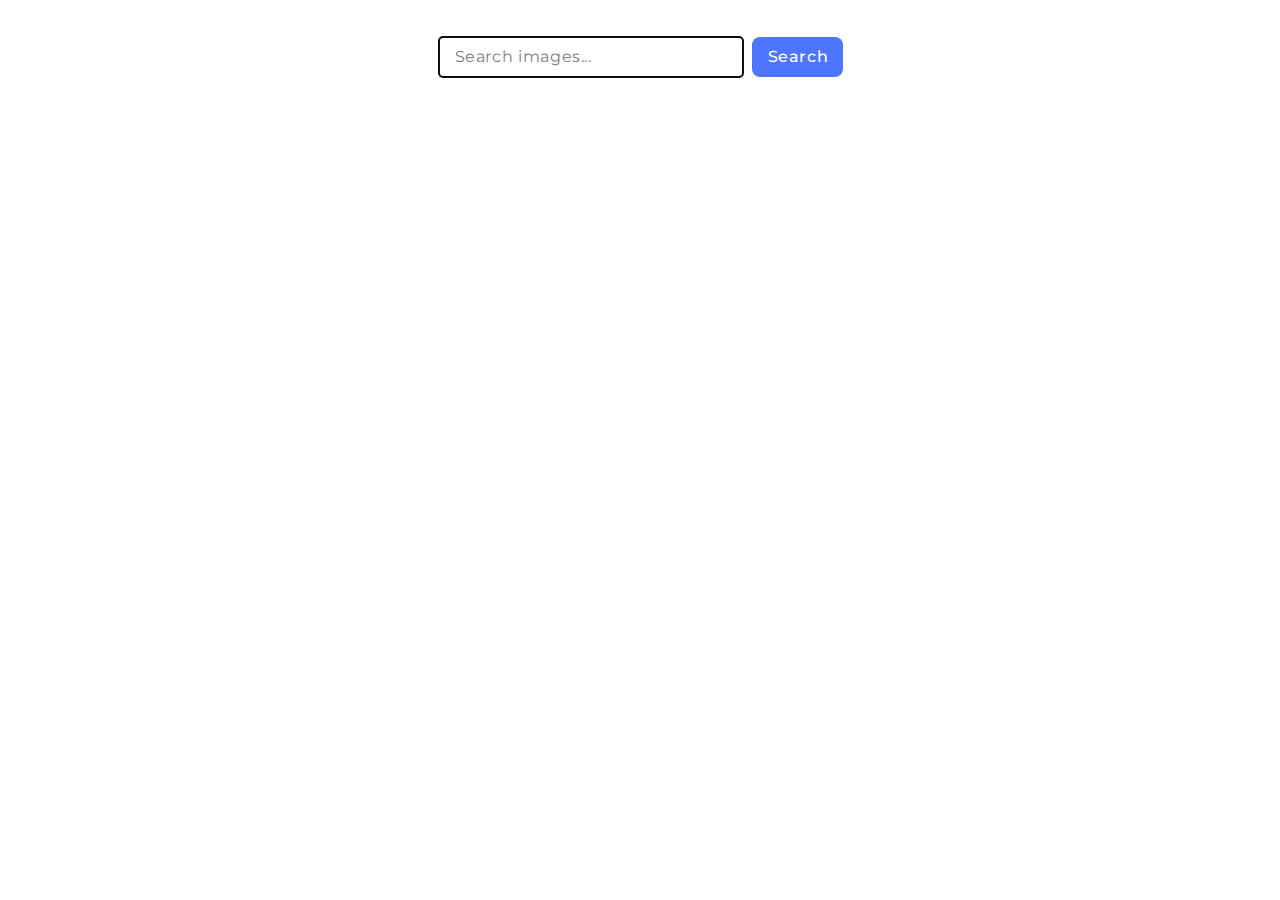
<file: src/index.html>
<!DOCTYPE html>
<html lang="en">

<head>
  <meta charset="UTF-8" />
  <link href="https://fonts.googleapis.com/css?family=Montserrat:regular,500,600&display=swap" rel="stylesheet">

  <link rel="icon" type="image/svg+xml" href="./img/icons8-google-поиск.svg" />
  <meta name="viewport" content="width=device-width, initial-scale=1.0" />
  <title>HW_12</title>
  <link rel="stylesheet" href="./css/styles.css" />
</head>

<body>

  <main>
    <form action="submit" class="js-search-form search-form">
      <input type="text" name="search" placeholder="Search images..." autofocus class="submit-input">
      <button type="submit" class="button-search">Search</button>
    </form>
    <ul class="js-gallery gallery"></ul>

    <span class="loader loader-on">Loading images, please wait...</span>

    <div class="button-box">
      <button type="button" class="load-more load-more-hidden">Load more</button>
    </div>
  </main>

  <script type="module" src="./js/pixabay-api.js"></script>
  <script type="module" src="./js/render-functions.js"></script>
  <script type="module" src="./main.js"></script>
</body>

</html>
</file>
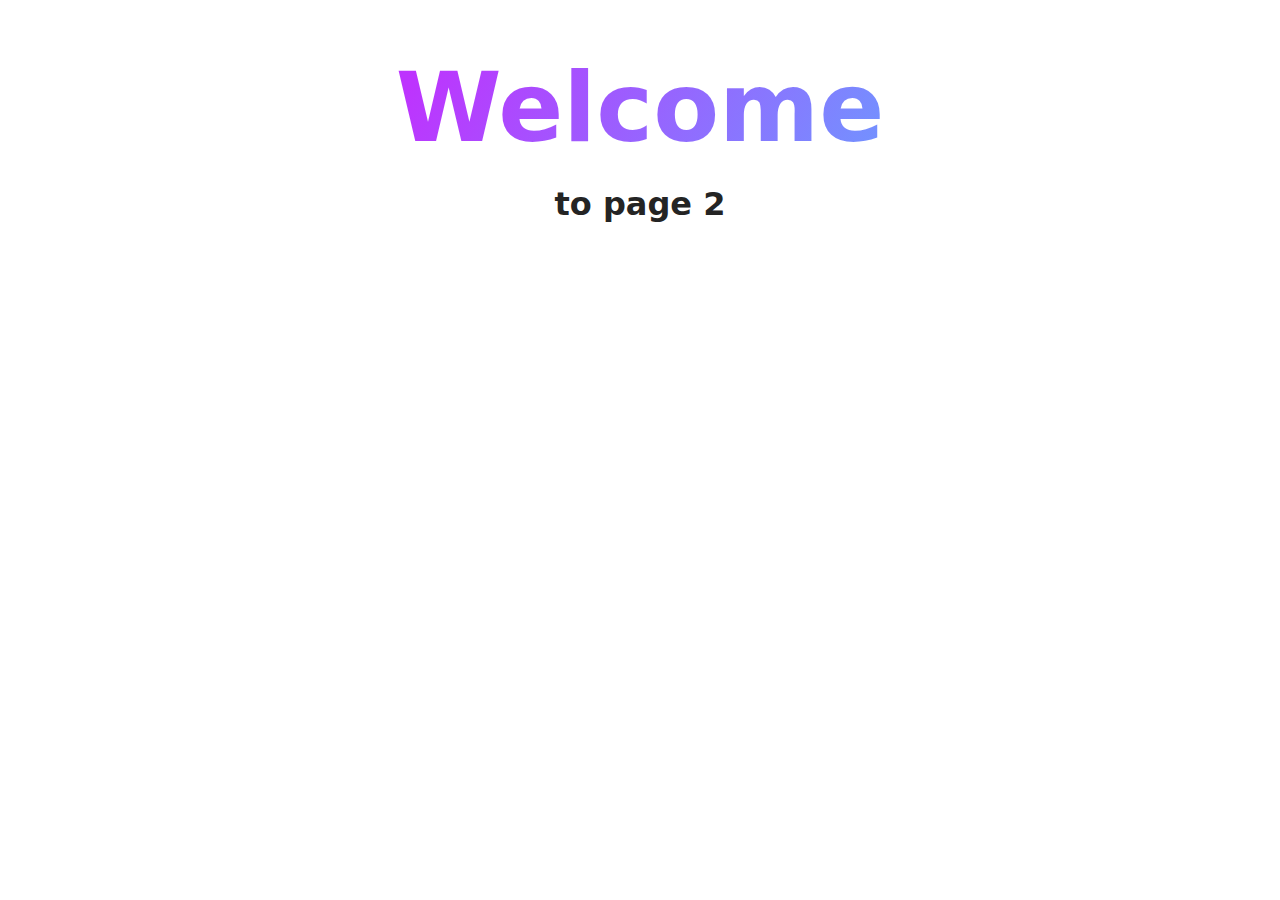
<file: src/page-2.html>
<!DOCTYPE html>
<html lang="en">
  <head>
    <meta charset="UTF-8" />
    <meta http-equiv="X-UA-Compatible" content="IE=edge" />
    <meta name="viewport" content="width=device-width, initial-scale=1.0" />
    <title>Page 2</title>
    <link rel="stylesheet" href="./css/styles.css" />
  </head>
  <body>
    <load
      src="./partials/header.html"
      icon-path="./img/sprite.svg#logo"
      highlight-act="active"
    />

    <main>
      <div class="container">
        <h1 class="main-title">
          <span class="main-title-gradient">Welcome</span> to page 2
        </h1>
        <load src="./partials/back-link.html" />
      </div>
    </main>

    <load src="./partials/footer.html" />
  </body>
</html>
</file>
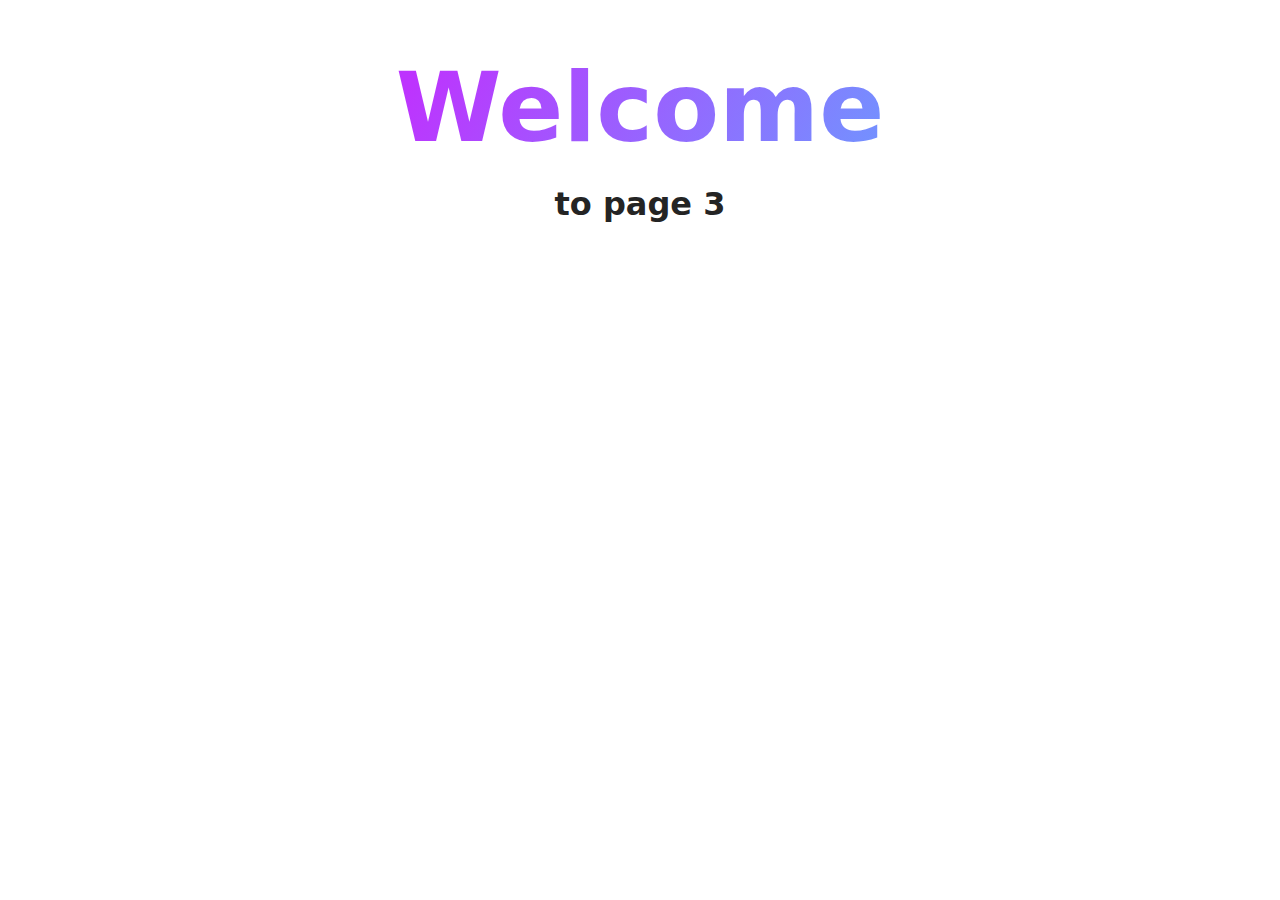
<file: src/page-3.html>
<!DOCTYPE html>
<html lang="en">
  <head>
    <meta charset="UTF-8" />
    <meta http-equiv="X-UA-Compatible" content="IE=edge" />
    <meta name="viewport" content="width=device-width, initial-scale=1.0" />
    <title>Page 3</title>
    <link rel="stylesheet" href="./css/styles.css" />
  </head>
  <body>
    <load
      src="./partials/header.html"
      icon-path="./img/sprite.svg#logo"
      highlight-curr="active"
    />

    <main>
      <div class="container">
        <h1 class="main-title">
          <span class="main-title-gradient">Welcome</span> to page 3
        </h1>
        <load src="./partials/back-link.html" />
      </div>
    </main>

    <load src="./partials/footer.html" />
  </body>
</html>
</file>
<file: src/css/styles.css>
/**
  |============================
  | include css partials with
  | default @import url()
  |============================
*/
/* Common styles */
@import url('./reset.css');
@import url('./base.css');
@import url('./container.css');
@import url('./animations.css');

/* Sections style */
@import url('./vite-promo.css');
@import url('./badges.css');
@import url('./back-link.css');

/* ----- loader ----- */

/* HTML: <div class="loader"></div> */
.loader {
  font-family: "Montserrat", sans-serif;
  font-weight: 400;
  font-size: 16px;
  line-height: 1.5;
  letter-spacing: 0.04em;
  color: #2e2f42;
  display: flex;
  justify-content: center;
}

.loader-on {
  display: none;
}

/* ------- Form ------ */

main {
  max-width: 1158px;
  margin: 0 auto;
  padding-top: 36px;
  padding-bottom: 44px;
  padding-left: 15px;
  padding-right: 15px;

}

.search-form {
  /* margin-top: 36px; */
  margin-bottom: 32px;
  display: flex;
  align-items: center;
  justify-content: center;
  gap: 8px;
}

.submit-input {
  border: 1px solid #808080;
  border-radius: 4px;
  width: 272px;
  /* height: 40px; */
  padding: 8px 16px;
  color: #2e2f42;
  font-family: "Montserrat", sans-serif;
  font-weight: 400;
  font-size: 16px;
  line-height: 1.5;
  letter-spacing: 0.04em;
}

.submit-input::placeholder {
  color: #808080;
}

.button-search {
  border-radius: 8px;
  border: none;
  padding: 8px 16px;
  width: 91px;
  height: 40px;
  background-color: #4e75ff;
  font-family: "Montserrat", sans-serif;
  font-weight: 500;
  font-size: 16px;
  line-height: 1.5;
  letter-spacing: 0.04em;
  color: #fff;

  transition: background-color 250ms ease-in-out;
}

.button-search:hover {
  background-color: #6c8cff;
}

.gallery {
  display: flex;
  flex-wrap: wrap;
  gap: 24px;
  justify-content: center;
}

.gallery-item {
  display: flex;
  flex-direction: column;
}

.gallery-link {
  cursor: zoom-in;
  width: 360px;
  height: 200px;
  overflow: hidden;
  display: flex;
  align-items: center;
  justify-content: center;
  border-top: 1px solid #808080;
  border-left: 1px solid #808080;
  border-right: 1px solid #808080;
}

.gallery-description-list {
  display: flex;
  justify-content: space-around;
  border-bottom: 1px solid #808080;
  border-left: 1px solid #808080;
  border-right: 1px solid #808080;

}

.gallery-description-item {
  display: flex;
  flex-direction: column;
  align-items: center;
  justify-content: center;
  padding: 4px 0;
}

.gallery-description-headline {
  font-family: "Montserrat", sans-serif;
  font-weight: 600;
  font-size: 12px;
  line-height: 1.33333;
  letter-spacing: 0.04em;
  color: #2e2f42;
}

.gallery-description-quantity {
  font-family: "Montserrat", sans-serif;
  font-weight: 400;
  font-size: 12px;
  line-height: 2;
  letter-spacing: 0.04em;
  color: #2e2f42;
}

.button-box {
  display: flex;
  justify-content: center;
  align-items: center;
  margin-top: 32px;
}

.load-more {
  font-family: "Montserrat", sans-serif;
  font-weight: 500;
  font-size: 16px;
  line-height: 1.5;
  letter-spacing: 0.04em;
  color: #fff;
  background-color: #4e75ff;
  border-radius: 8px;
  padding: 8px 16px;
  border: none;
  display: block
}

.load-more-hidden {
  display: none;
}
</file>
